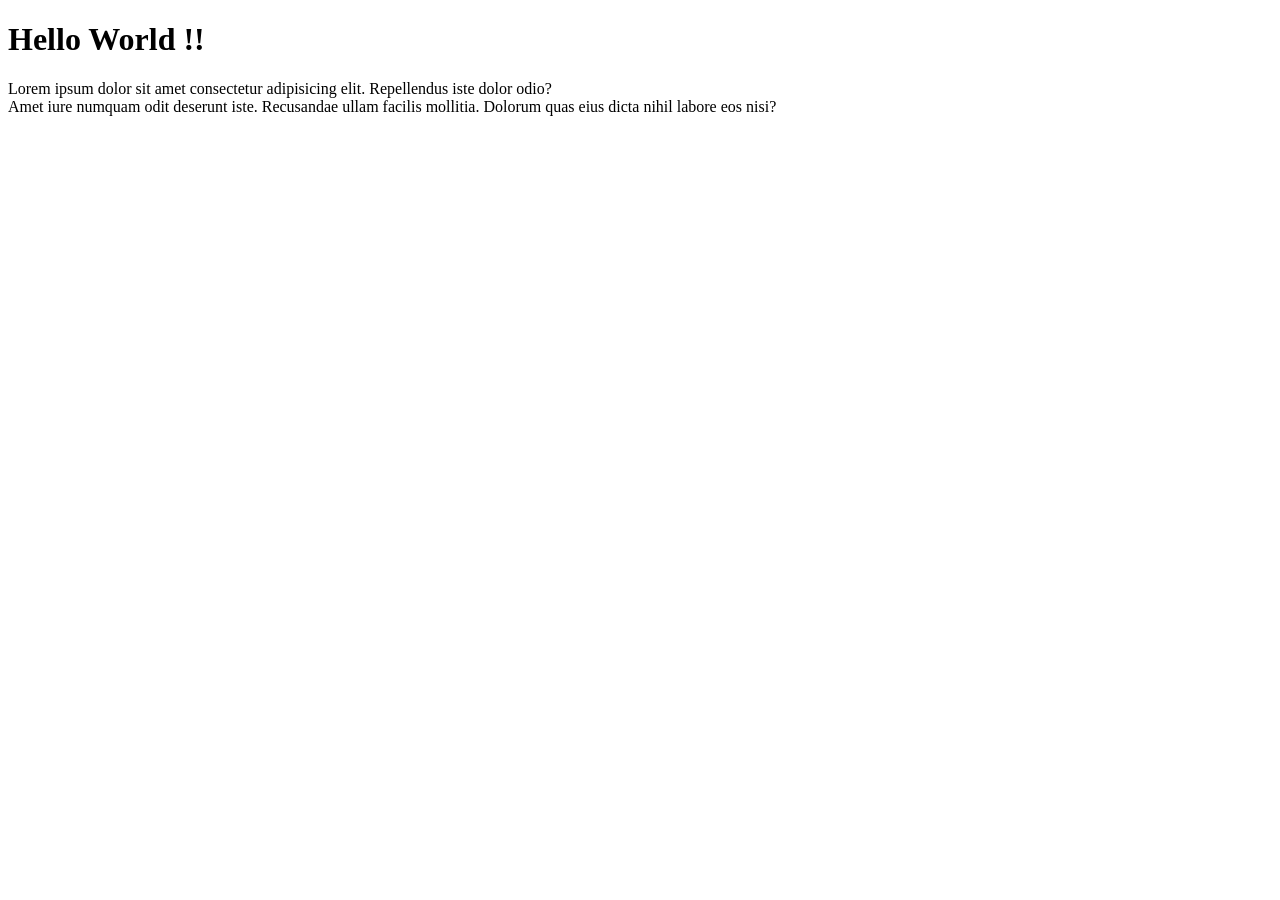
<file: index.html>
<!DOCTYPE html>
<html lang="en">
<head>
    <meta charset="UTF-8">
    <meta name="viewport" content="width=device-width, initial-scale=1.0">
    <title>Document</title>
</head>
<body>
    <h1>Hello World !!</h1>
    <p>Lorem ipsum dolor sit amet consectetur adipisicing elit. Repellendus iste dolor odio?
        <br> Amet iure numquam odit deserunt iste. Recusandae ullam facilis mollitia. Dolorum quas eius dicta nihil labore eos nisi?</p>
</body>
</html>
</file>
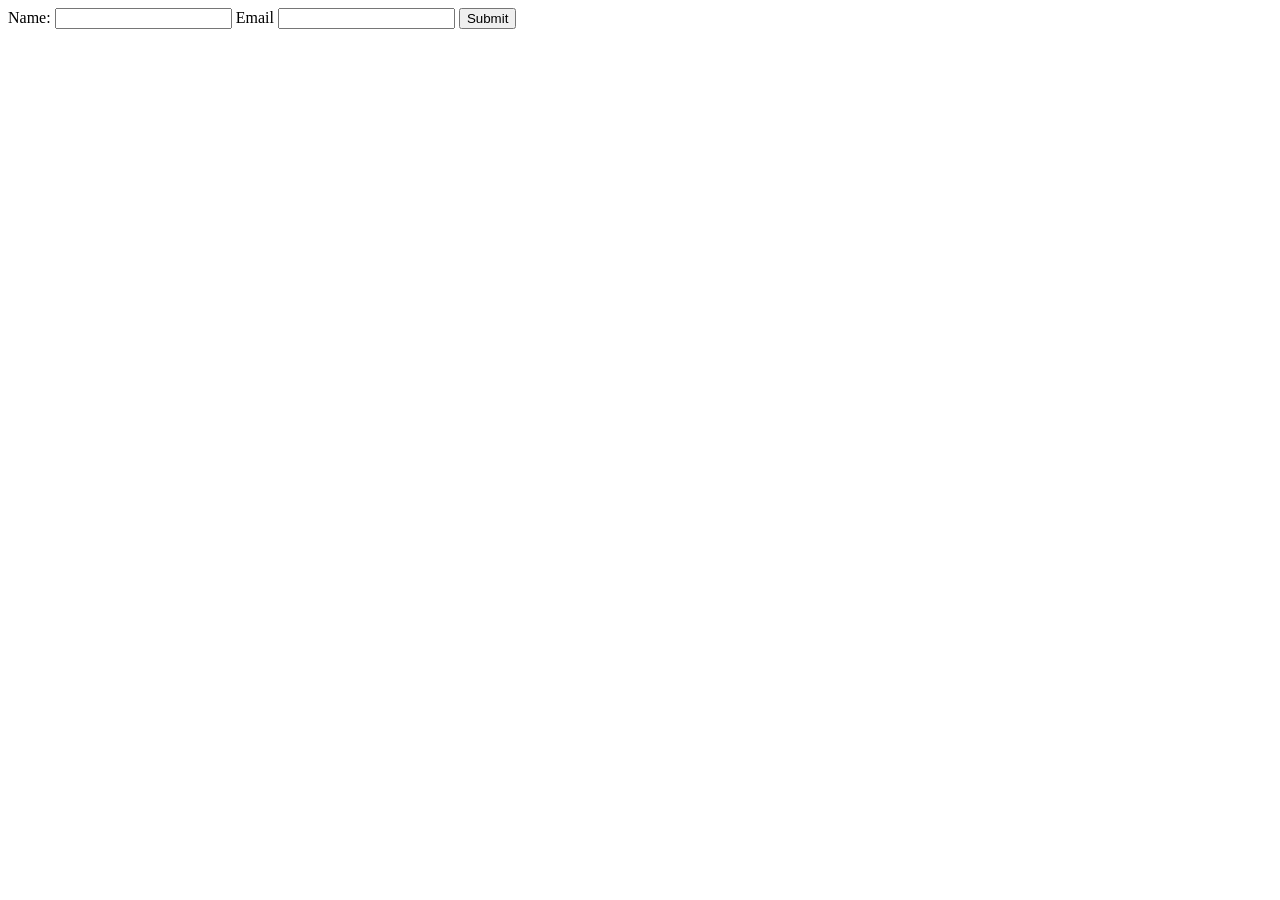
<file: form_1.html>
<!DOCTYPE html>
<html lang="en">
  <head>
    <meta charset="UTF-8" />
    <meta name="viewport" content="width=device-width, initial-scale=1.0" />
    <title>Sem Result</title>
  </head>
  <body>
    <form action="">
      <label for="name">Name:</label>
      <input type="text" id="name" />

      <label for="email">Email</label>
      <input type="email" id="email" />

      <button type="submit">Submit</button>
    </form>
  </body>
</html>
</file>
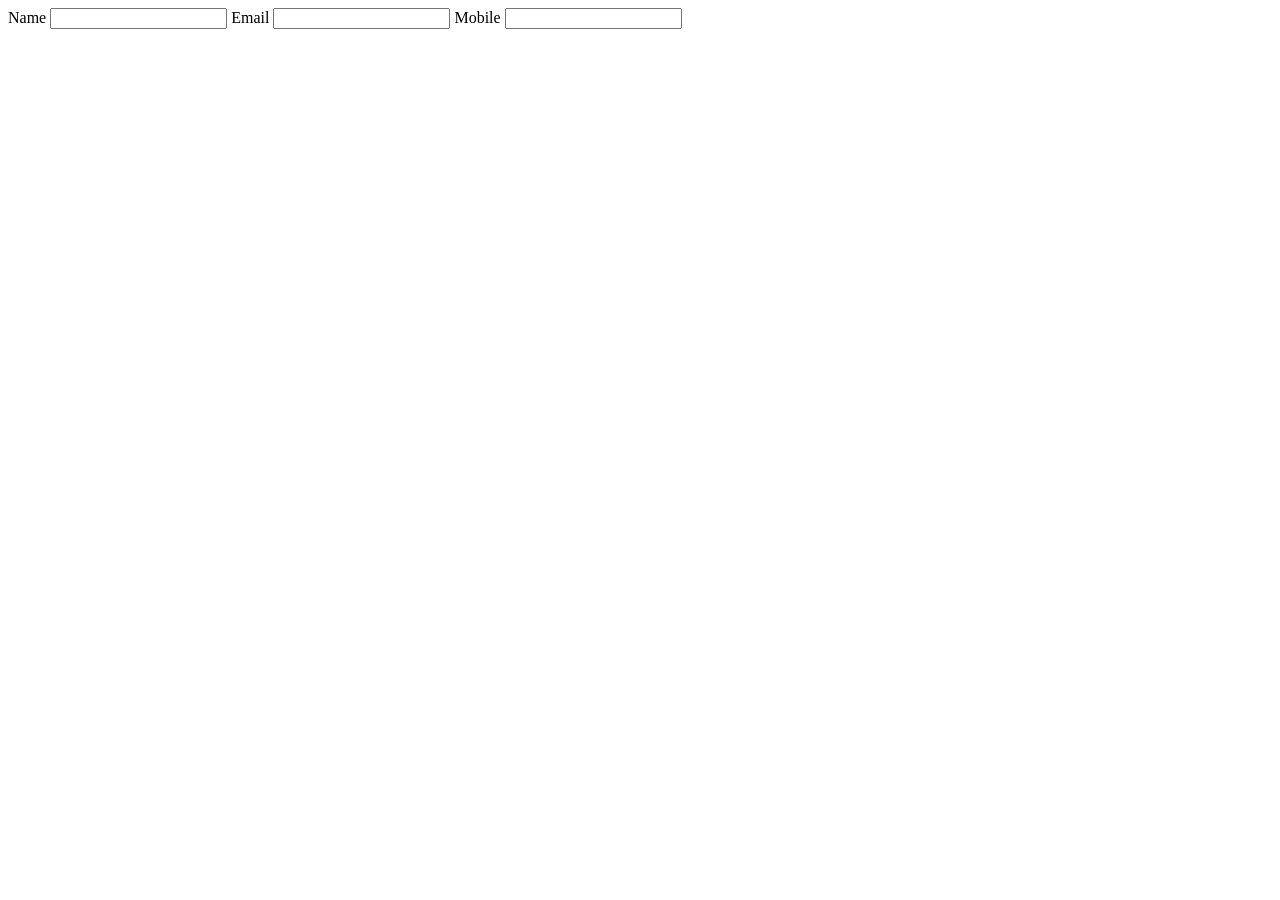
<file: form_2.html>
<!DOCTYPE html><form action="">
      <label for="name">Name</label>
      <input type="text" id="name" minlength="5" maxlength="100" required />
      <label for="email">Email</label>
      <input type="email" maxlength="100" />
      <label for="Mobile">Mobile</label>
      <input type="number" id="Mobile" pattern="[0-9]{10}" />
    </form>
<html lang="en">
  <head>
    <meta charset="UTF-8" />
    <meta name="viewport" content="width=device-width, initial-scale=1.0" />
    <title>Document</title>
  </head>
  <body>
    
  </body>
</html>
</file>
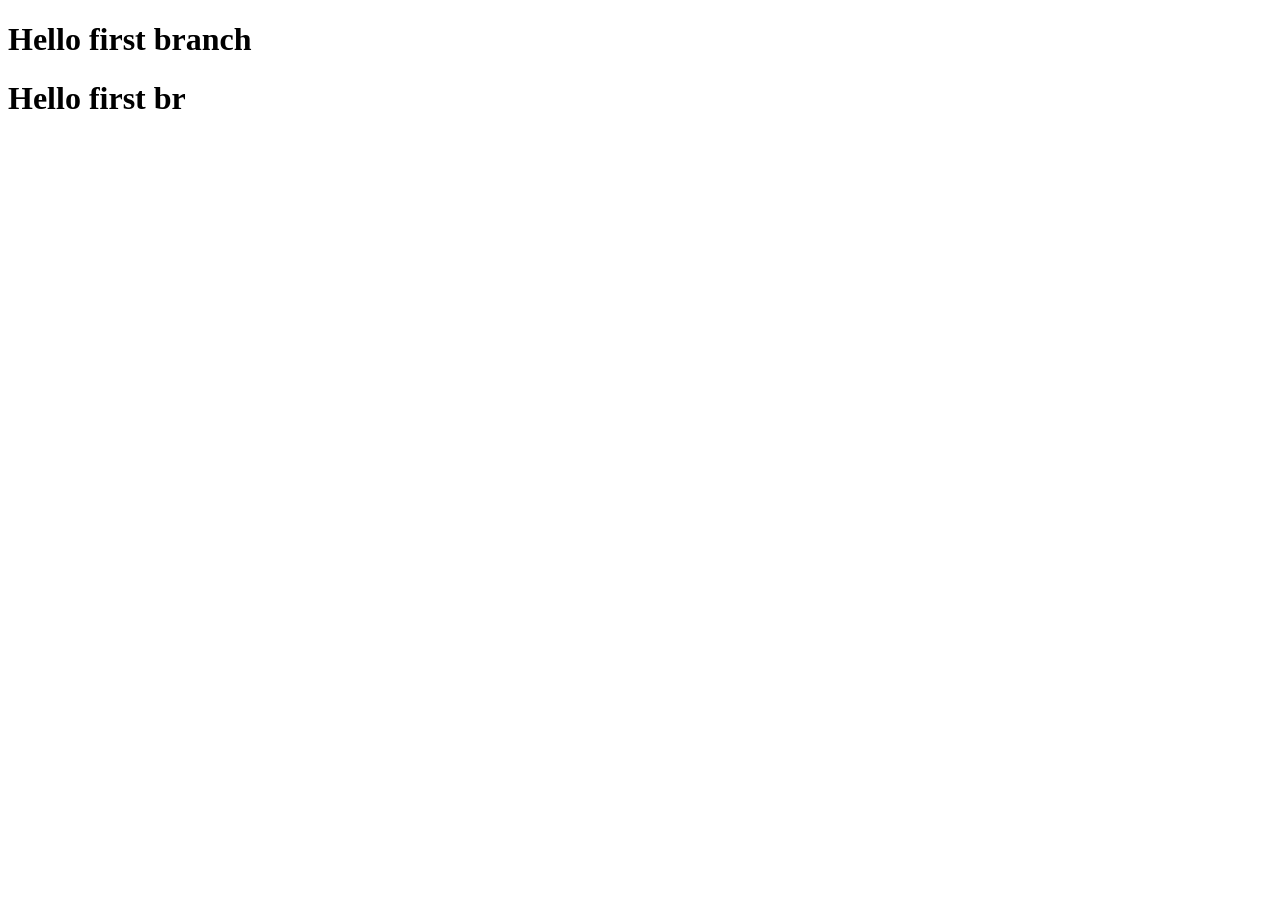
<file: index_first.html>
<!DOCTYPE html>
<html lang="en">
<head>
    <meta charset="UTF-8">
    <meta name="viewport" content="width=device-width, initial-scale=1.0">
    <title>Document</title>
</head>
<body>
    <h1>Hello first branch</h1>
    <h1>Hello first br</h1>
</body>
</html>
</file>
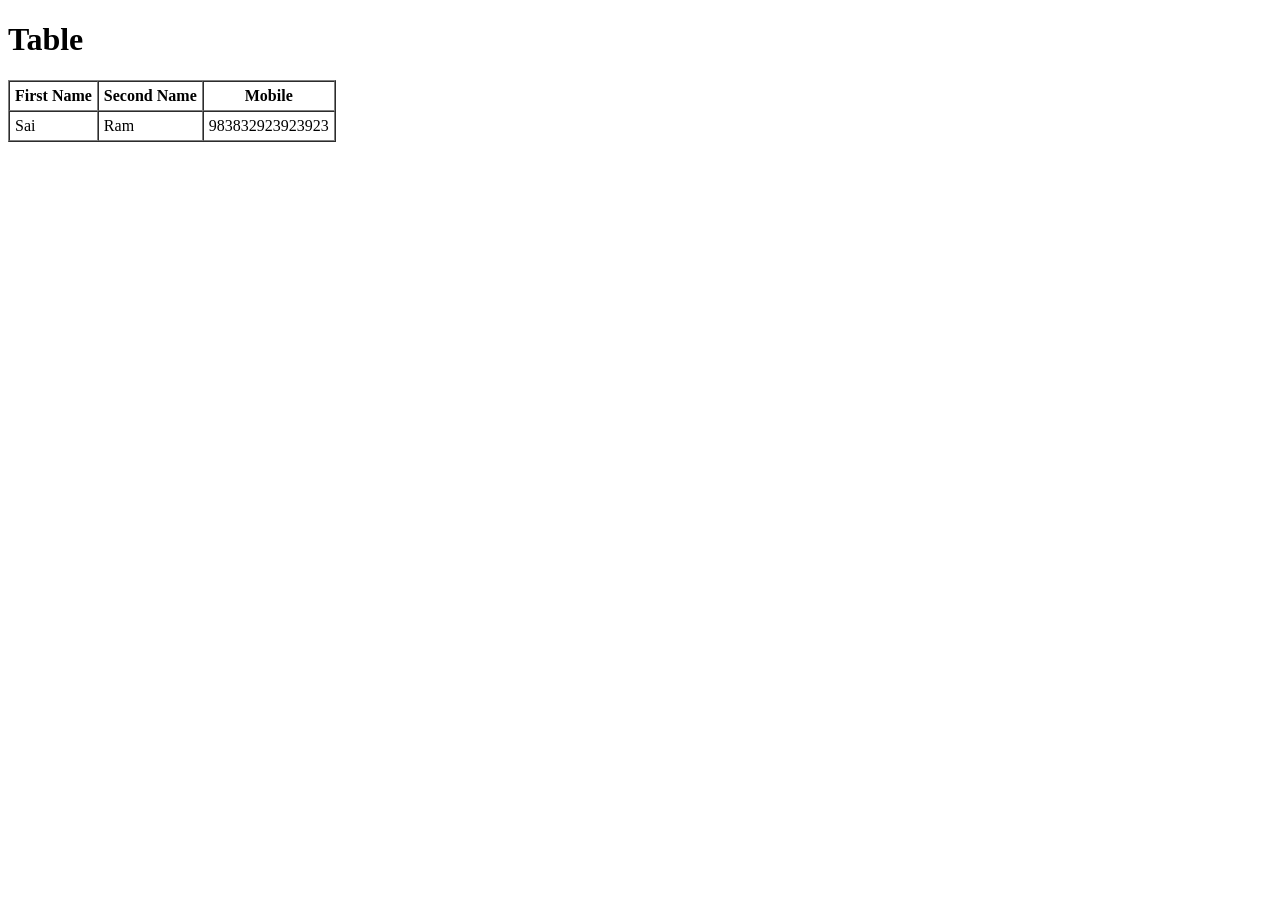
<file: table.html>
<!DOCTYPE html>
<html lang="en">
  <head>
    <meta charset="UTF-8" />
    <meta name="viewport" content="width=device-width, initial-scale=1.0" />
    <title>Document</title>
  </head>
  <body>
    <h1>Table</h1>
    <table border="1" cellspacing="0" cellpadding="5">
      <tr>
        <th>First Name</th>
        <th>Second Name</th>
        <th>Mobile</th>
      </tr>
      <tr>
        <td>Sai</td>
        <td>Ram</td>
        <td>983832923923923</td>
      </tr>
    </table>
  </body>
</html>
</file>
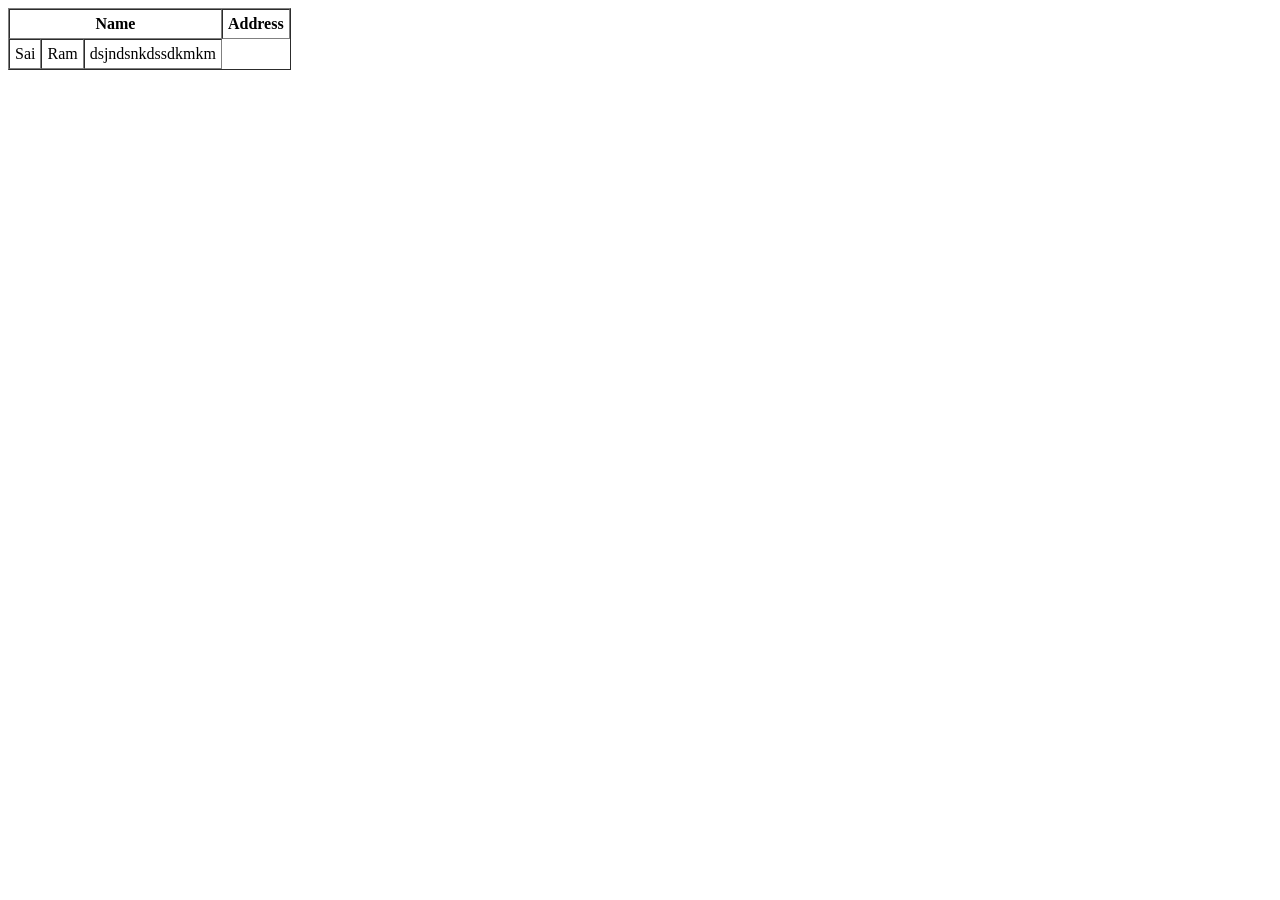
<file: table_2.html>
<!DOCTYPE html>
<html lang="en">
  <head>
    <meta charset="UTF-8" />
    <meta name="viewport" content="width=device-width, initial-scale=1.0" />
    <title>Document</title>
  </head>
  <body>
    <table border="1" cellspacing="0" cellpadding="5">
      <tr>
        <th colspan="3">Name</th>
        <th>Address</th>
      </tr>
      <tr>
        <td>Sai</td>
        <td>Ram</td>
        <td>dsjndsnkdssdkmkm</td>
      </tr>
    </table>
  </body>
</html>
</file>
